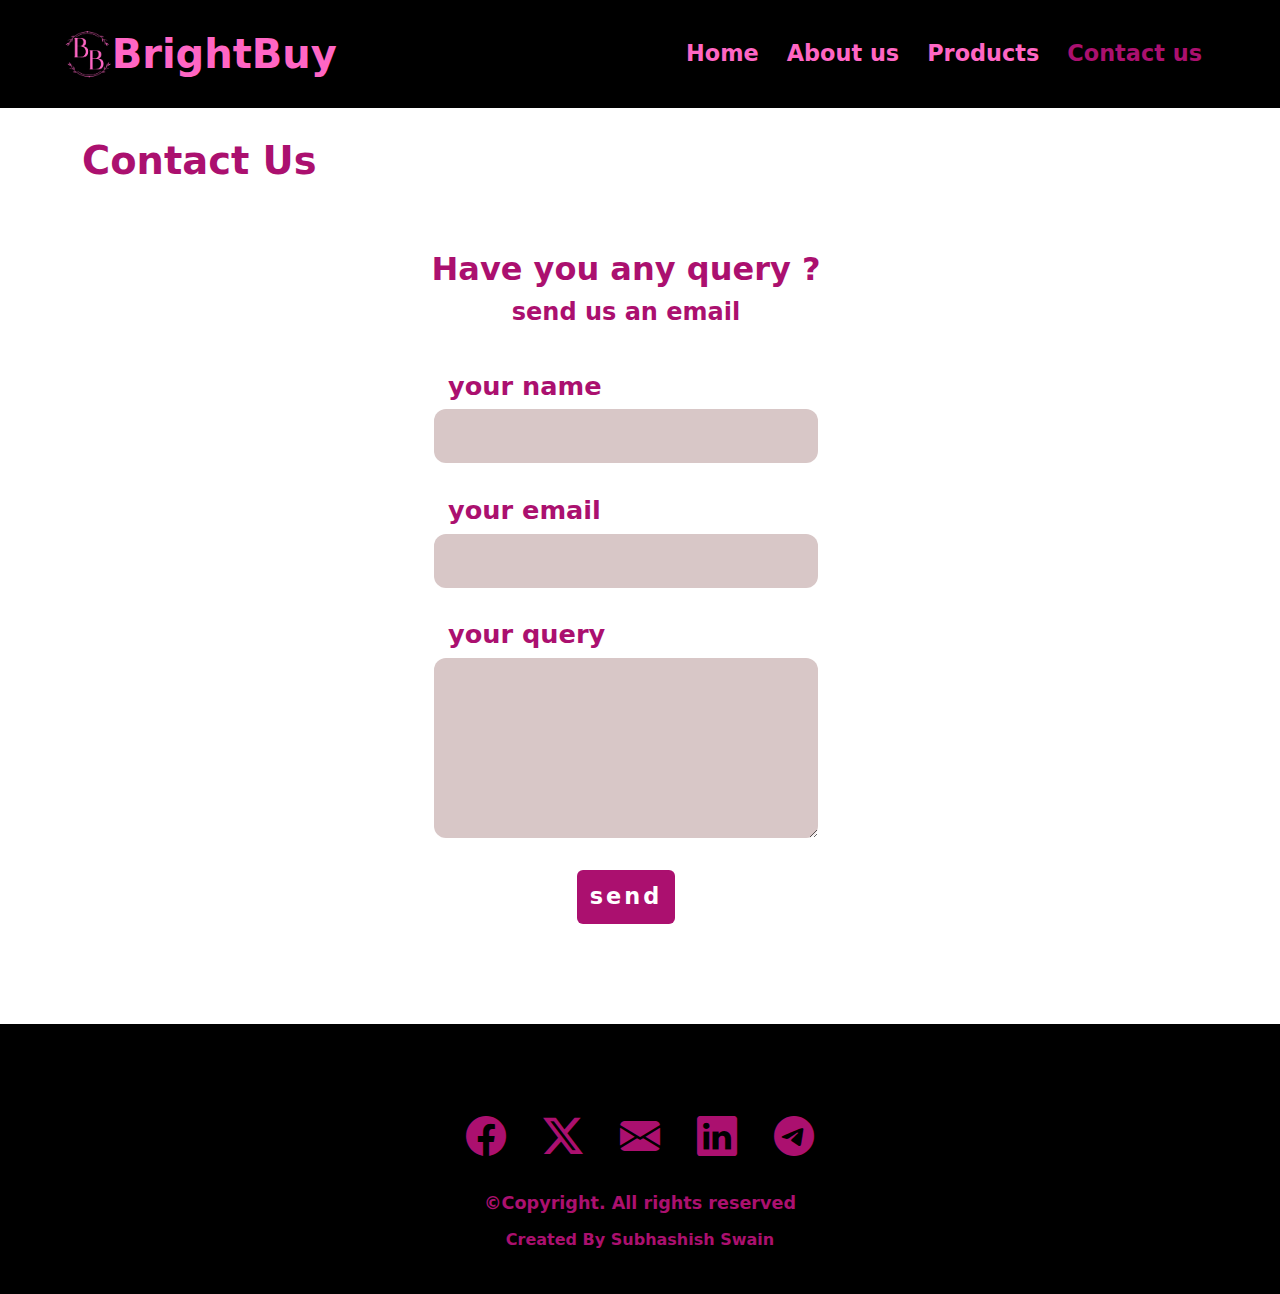
<file: contact.html>
<html>
  <head>
    <meta name="viewport" content="width=device-width, initial-scale=1" />
    <title>BrightBuy Website</title>
    <link rel="icon" type="image/x-icon" href="/images/brightbuy_logo.png">
    <link
      href="https://cdn.jsdelivr.net/npm/bootstrap@5.3.3/dist/css/bootstrap.min.css"
      rel="stylesheet"
      integrity="sha384-QWTKZyjpPEjISv5WaRU9OFeRpok6YctnYmDr5pNlyT2bRjXh0JMhjY6hW+ALEwIH"
      crossorigin="anonymous"
    />
    <link rel="stylesheet" href="https://cdn.jsdelivr.net/npm/bootstrap-icons@1.11.3/font/bootstrap-icons.min.css">
    <link rel="stylesheet" href="Styles/style_all.css">
    <style>
        .contacts{
            width: 85vw;
            height: 90vh;
            display: flex;
            flex-direction: column;
            align-items: center;
            justify-content: center;
            color: #ab106f;
        }
        .contacts h2{
            margin-bottom: 10px;
            font-weight: bold;
        }
        .contacts h4{
            font-weight: bold;
        }
        .contact1{
            margin-top: 20px;
            display: flex;
            flex-direction: column;
            align-items: center;
            justify-content: space-around;
            width: 30vw;
            height: 65vh;
        }
        .contact2{
            width: 100%;
        }
        .contact2 input{
            width: 100%;
            height: 6vh;
            border-radius: 12px;
            padding: 2px 14px;
            font-size: 1.6rem;
            color: #ab106f;
            border: transparent;
            background-color: rgb(216, 199, 199);
        }
        .contact2 input:hover{
            border: 2px solid #ab106f;
        }
        .contact3{
            width: 100%;
        }
        .contact3 textarea{
            width: 100%;
            height: 20vh;
            border-radius: 12px;
            padding: 6px 12px;
            font-size: 1.6rem;
            color: #ab106f;
            border: transparent;
            background-color: rgb(216, 199, 199);
        }
        .contact3 textarea:hover{
            border: 2px solid #ab106f;
        }
        .contact1 h5{
            font-size: 1.6rem;
            padding-left: 14px;
            font-weight: bold;
        }
        .btn{
            background-color: #ab106f;
            font-size: 1.4rem;
            color: white;
            font-weight: bold;
            letter-spacing: 3px;
            height: 6vh;
            display: flex;
            align-items: center;
        }
        .btn:hover{
            color: #ab106f;
            border: 1px solid #ab106f;
        }
    </style>
  </head>
  <body>
    <div class="container1">
        <div class="contain1">
            <div class="contain1_left">
                <a href="index.html">
                    <img src="images/brightbuy_logo.png" alt="BrightBuy">
                    <span>BrightBuy</span>
                </a> 
            </div>
            <div class="contain1_right">
                <ul>
                    <a href="index.html"><li>Home</li></a>
                    <a href="about.html"><li>About us</li></a>
                    <a href="product.html"><li>Products</li></a>
                    <a href="contact.html" id="contact"><li>Contact us</li></a>
                </ul>
            </div>
        </div>
    </div>
    <div class="container my-4">
        <span style="font-weight: bold; color: #ab106f; font-size: 2.4rem"
        >Contact Us</span>
        <div class="contacts">
            <h2>Have you any query ?</h2>
            <h4>send us an email</h4>
            <form action="/contact.html" class="contact1">
                <div class="contact2">
                    <h5>your name</h5>
                    <input type="text" name="Name-" class="form-input" id="contact-name" required>
                </div>
                <div class="contact2">
                    <h5>your email</h5>
                    <input type="text" name="Email-" class="form-input" id="contact-email" required>
                </div>
                <div class="contact3" id="query">
                    <h5>your query</h5>
                    <textarea name="Query-" class="form-input" id="contact-body" cols="20" rows="5"
                    required></textarea>
                </div>
                <button type="submit" class="btn" >send</button>
            </form>
        </div>
    </div>
    
    <footer>
        <div class="box1">
            <div class="box1_up">
                <a href = "#" ><i class="bi bi-facebook" style="font-size: 2.5rem; color: #ab106f;"></i></a>
                <a href = "#" ><i class="bi bi-twitter-x" style="font-size: 2.5rem; color: #ab106f;"></i></a>
                <a href = "#" ><i class="bi bi-envelope-fill" style="font-size: 2.5rem; color: #ab106f;"></i></a>
                <a href = "#" ><i class="bi bi-linkedin" style="font-size: 2.5rem; color: #ab106f;"></i></a>
                <a href = "#" ><i class="bi bi-telegram" style="font-size: 2.5rem; color: #ab106f;"></i></a>
            </div>
            <div class="box1_down">
                <span style="font-size: 1.1rem;">©Copyright. All rights reserved</span>
              </div>
              <div class="box1_down">
                  <span>Created By <a class="creator"  href="https://www.linkedin.com/in/subhashish-swain-088b69241/" target="_blank" >Subhashish Swain</a></span>
                </div>
        </div>
    </footer>
    
    <script
      src="https://cdn.jsdelivr.net/npm/bootstrap@5.3.3/dist/js/bootstrap.bundle.min.js"
      integrity="sha384-YvpcrYf0tY3lHB60NNkmXc5s9fDVZLESaAA55NDzOxhy9GkcIdslK1eN7N6jIeHz"
      crossorigin="anonymous"
    ></script>
  </body>
</html>
</file>
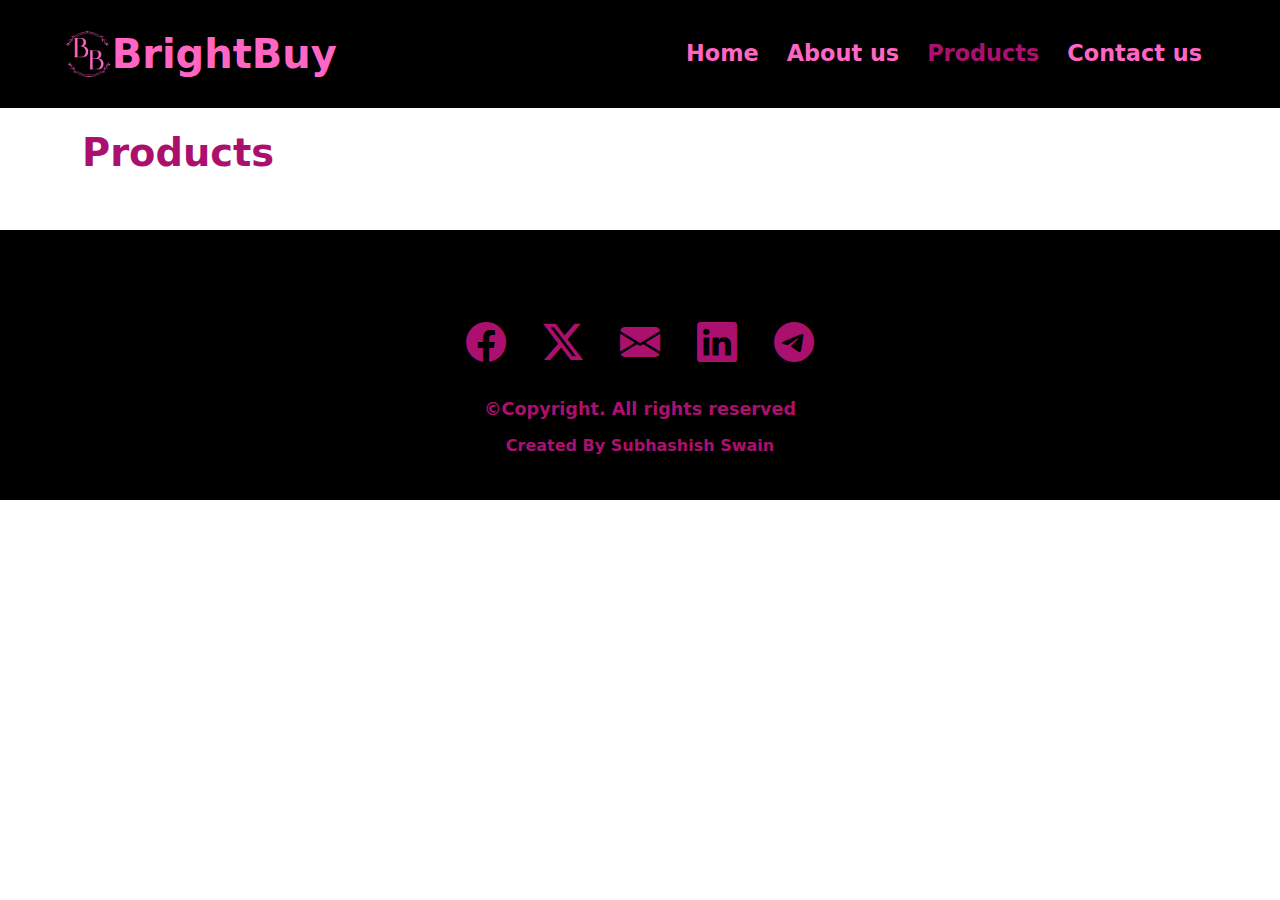
<file: product.html>
<html>
  <head>
    <meta name="viewport" content="width=device-width, initial-scale=1" />
    <title>BrightBuy Website</title>
    <link rel="icon" type="image/x-icon" href="/images/brightbuy_logo.png" />
    <link
      href="https://cdn.jsdelivr.net/npm/bootstrap@5.3.3/dist/css/bootstrap.min.css"
      rel="stylesheet"
      integrity="sha384-QWTKZyjpPEjISv5WaRU9OFeRpok6YctnYmDr5pNlyT2bRjXh0JMhjY6hW+ALEwIH"
      crossorigin="anonymous"
    />
    <link
      rel="stylesheet"
      href="https://cdn.jsdelivr.net/npm/bootstrap-icons@1.11.3/font/bootstrap-icons.min.css"
    />
    <link rel="stylesheet" href="Styles/style_all.css" />
  </head>
  <body>
    <div class="container1">
      <div class="contain1">
        <div class="contain1_left">
          <a href="index.html">
            <img src="images/brightbuy_logo.png" alt="BrightBuy" />
            <span>BrightBuy</span>
          </a>
        </div>
        <div class="contain1_right">
          <ul>
            <a href="index.html"><li>Home</li></a>
            <a href="about.html"><li>About us</li></a>
            <a href="product.html" id="product"><li>Products</li></a>
            <a href="contact.html"><li>Contact us</li></a>
          </ul>
        </div>
      </div>
    </div>
    <div class="container my-3">
      <span style="font-weight: bold; color: #ab106f; font-size: 2.4rem"
        >Products</span
      >
      <div class="product_list my-4" style="display: flex; flex-wrap: wrap;" id="productlist">
        
       
      </div>
    </div>

    <footer>
      <div class="box1">
        <div class="box1_up">
          <a
            href = "#"
            
            ><i
              class="bi bi-facebook"
              style="font-size: 2.5rem; color: #ab106f"
            ></i
          ></a>
          <a
            href = "#"
            
            ><i
              class="bi bi-twitter-x"
              style="font-size: 2.5rem; color: #ab106f"
            ></i
          ></a>
          <a
            href = "#"
            
            ><i
              class="bi bi-envelope-fill"
              style="font-size: 2.5rem; color: #ab106f"
            ></i
          ></a>
          <a
            href = "#"
            
            ><i
              class="bi bi-linkedin"
              style="font-size: 2.5rem; color: #ab106f"
            ></i
          ></a>
          <a
            href = "#"
            
            ><i
              class="bi bi-telegram"
              style="font-size: 2.5rem; color: #ab106f"
            ></i
          ></a>
        </div>
        <div class="box1_down">
          <span style="font-size: 1.1rem;">©Copyright. All rights reserved</span>
        </div>
        <div class="box1_down">
            <span>Created By <a class="creator"  href="https://www.linkedin.com/in/subhashish-swain-088b69241/" target="_blank" >Subhashish Swain</a></span>
          </div>
      </div>
    </footer>

    <script
      src="https://cdn.jsdelivr.net/npm/bootstrap@5.3.3/dist/js/bootstrap.bundle.min.js"
      integrity="sha384-YvpcrYf0tY3lHB60NNkmXc5s9fDVZLESaAA55NDzOxhy9GkcIdslK1eN7N6jIeHz"
      crossorigin="anonymous"
    ></script>
    <script>
      async function getProducts() {
        var response = await fetch("https://fakestoreapi.com/products");
        var ProductsData = await response.json();
        console.log(ProductsData);
        let productdivall = "";
        for (let product of ProductsData) {
          let productdiv = `<div
          class="card mx-4 my-3"
          style="
            width:18.5rem;
            minheight: 72vh;
            border: 2px solid #ab106f;
            color: #ab106f;
          "
        >
          <img
            src="${product.image}"
            class="card-img-top"
            alt="..."
            style="height: 35vh"
          />
          
          <div class="card-body">
            <h5 class="card-title" style="font-weight: bold">${product.title}</h5>
            <p class="card-text">${product.category}</p>
            <p class="card-text">
                ${product.rating.rate}★ ( ${product.rating.count} ratings )
            </p>
            <p class="card-text" style="font-size: 1.2rem; font-weight: bold">
              ₹${product.price}
            </p>
            <div>
              <a
                href="#"
                class="btn mx-2"
                style="
                  background-color: #ab106f;
                  color: white;
                  font-weight: bold;
                "
                >Add to Cart</a
              >
              <a
                href="#"
                class="btn mx-2"
                style="
                  background-color: #ab106f;
                  color: white;
                  font-weight: bold;
                "
                >Buy Now</a
              >
            </div>
          </div>
        </div>`;
        productdivall = productdivall + productdiv
        }
        document.getElementById('productlist').innerHTML = productdivall;
      }
      getProducts();
    </script>
  </body>
</html>
</file>
<file: Styles/style_all.css>
*{
    margin: 0;
    padding: 0;
}
.contain1{
    width: 100%;
    height: 12vh;
    background-color: black;
    display: flex;
    align-items: center;
    justify-content: space-between;
    padding: 0 5%;
}
.contain1_left{
    width: 18%;
    height:100%;
}
.contain1_left a{
    display: flex;
    align-items: center;
    justify-content: space-around;
    text-decoration: none;
    height: 100%;
}
.contain1_left a span{
    font-size: 2.5rem;
    font-weight: bold;
    color: #FF66C4;
}
.contain1_left a img{
    width: 23%;
}
.contain1_right{
    width: 50%;
    height: 80%;
}
.contain1_right ul{
    display: flex;
    align-items: center;
    justify-content: space-around;
    height: 100%;

}
.contain1_right ul a{
    text-decoration: none;
    list-style: none;
    font-size: 1.4rem;
    font-weight: bold;
    color: #FF66C4;
}
.contain1_right ul a:hover{
    color: #790a4e;
    text-decoration: underline;       
}
#home{
    color:#ab106f;
}
#home:hover{
    text-decoration: none;
}
#about{
    color:#ab106f;
}
#about:hover{
    text-decoration: none;
}
#product{
    color:#ab106f;
}
#product:hover{
    text-decoration: none;
}
#contact{
    color:#ab106f;
}
#contact:hover{
    text-decoration: none;
}
footer{
    width: 100%;
    height: 30vh;
    background-color: black;
    display: flex;
    align-items: center;
    justify-content: center;

}
.box1{
    width: 30%;
    height: 16vh;
}
.box1_up{
    width: 100%;
    height: 11vh;
    display: flex;
    align-items: center;
    justify-content: space-around;
}
.box1_down{
    width: 100%;
    height: 4vh;
    display: flex;
    align-items: center;
    justify-content: space-around;
    color: #ab106f;
    font-weight: bold;
}
.creator{
    text-decoration: none;
    color: #ab106f;
}
.creator:hover{
    text-decoration: underline;
}
</file>
